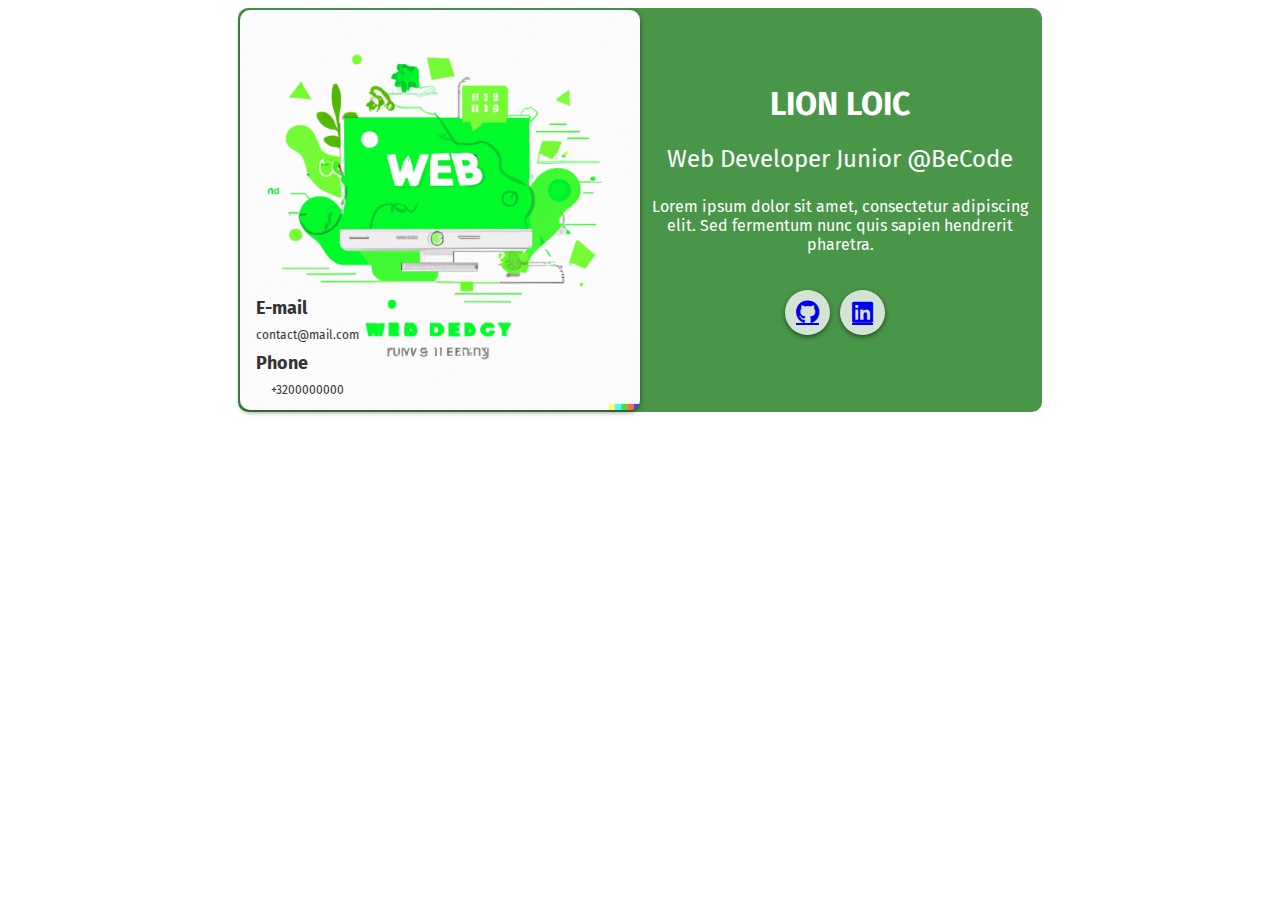
<file: index.html>
<!doctype html>
<html lang="fr">
<head>
  <meta charset="utf-8">
  <title>V-card</title>
  <link rel="stylesheet" href="styles.css">
  <link rel="stylesheet" href="https://cdnjs.cloudflare.com/ajax/libs/font-awesome/5.15.3/css/all.min.css">
  <link rel="preconnect" href="https://fonts.googleapis.com">
  <link rel="preconnect" href="https://fonts.gstatic.com" crossorigin>
  <link href="https://fonts.googleapis.com/css2?family=Fira+Sans:wght@200&family=Open+Sans:ital,wght@0,300;1,300&display=swap" rel="stylesheet">

</head>
<body>
<section class="V-card-global">
    <section class="gauche">
        <img src="illu-v-card.png" alt="illustration" class="img-gauche">
        <article class="info-gauche">
            <h2>E-mail</h2>
            <p class="para-info-gauche">contact@mail.com</p>
            <h2>Phone</h2>
            <p class="para-info-gauche">+3200000000</p>
        </article>
    </section>
    <section class="droite">
        <article class="info">
            <h1 class="name">LION LOIC</h1>
            <p class="job">Web Developer Junior @BeCode</p>
            <p class="description">Lorem ipsum dolor sit amet, consectetur adipiscing elit. Sed fermentum nunc quis sapien hendrerit pharetra. </p>
        </article>
        <section class="social">
            <a href="https://github.com/Loic-lion" target="_blank" class="link"><i class="fab fa-github"></i></a>
            <a href="https://www.linkedin.com/in/lo%C3%AFc-lion-7a45a026a" target="_blank" class="link"><i class="fab fa-linkedin"></i></a>
        </section>
    </section>
</section>
</body>
</html>
</file>
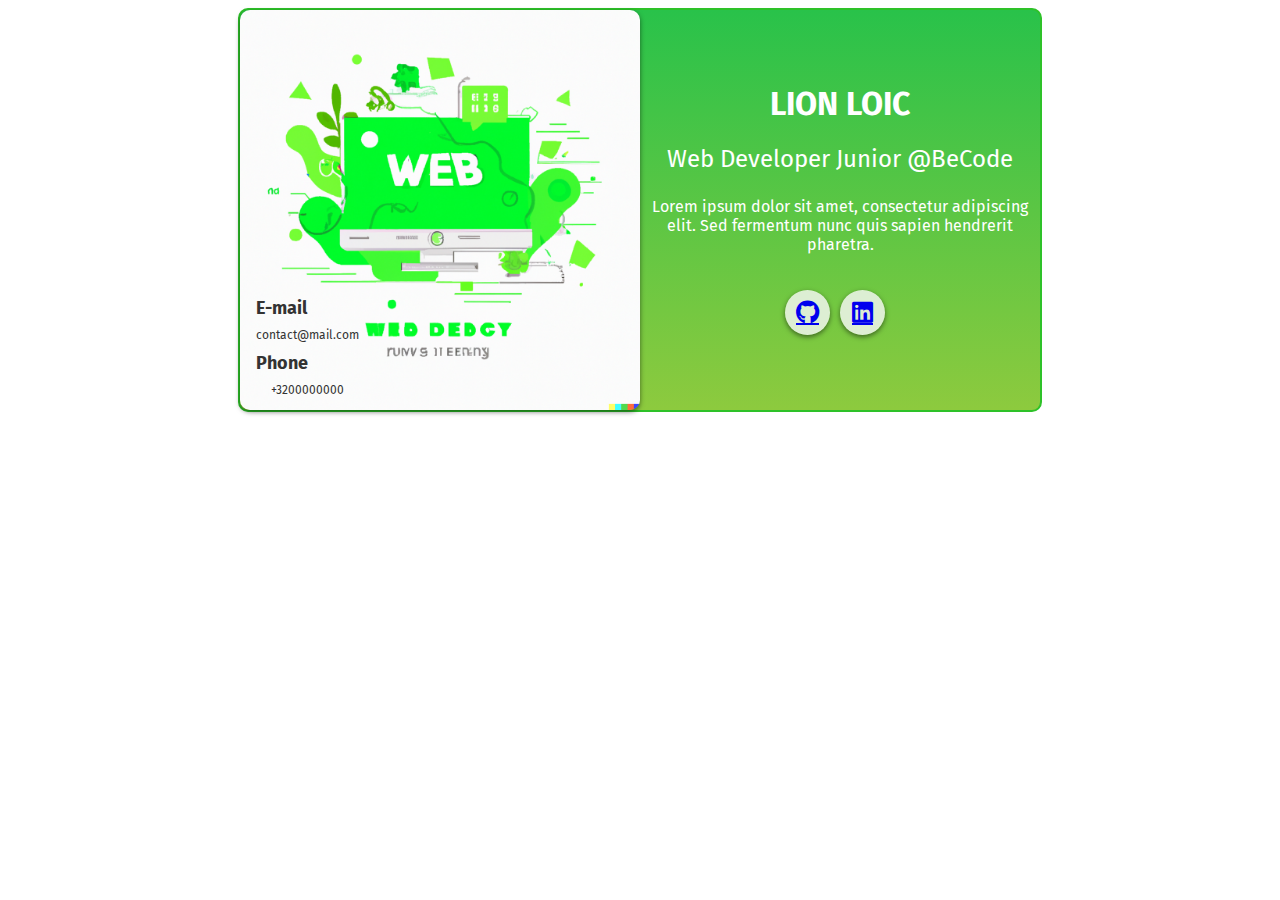
<file: flexb/index.html>
<!doctype html>
<html lang="fr">
<head>
  <meta charset="utf-8">
  <title>V-card</title>
  <link rel="stylesheet" href="styles.css">
  <link rel="stylesheet" href="https://cdnjs.cloudflare.com/ajax/libs/font-awesome/5.15.3/css/all.min.css">
  <link rel="preconnect" href="https://fonts.googleapis.com">
  <link rel="preconnect" href="https://fonts.gstatic.com" crossorigin>
  <link href="https://fonts.googleapis.com/css2?family=Fira+Sans:wght@200&family=Open+Sans:ital,wght@0,300;1,300&display=swap" rel="stylesheet">

</head>
<body>
<section class="V-card-global">
    <section class="gauche">
        <img src="illu-v-card.png" alt="illustration" class="img-gauche">
        <article class="info-gauche">
            <h2>E-mail</h2>
            <p class="para-info-gauche">contact@mail.com</p>
            <h2>Phone</h2>
            <p class="para-info-gauche">+3200000000</p>
        </article>
    </section>
    <section class="droite">
        <article class="info">
            <h1 class="name">LION LOIC</h1>
            <p class="job">Web Developer Junior @BeCode</p>
            <p class="description">Lorem ipsum dolor sit amet, consectetur adipiscing elit. Sed fermentum nunc quis sapien hendrerit pharetra. </p>
        </article>
        <section class="social">
            <a href="https://github.com/Loic-lion" target="_blank" class="link"><i class="fab fa-github"></i></a>
            <a href="https://www.linkedin.com/in/lo%C3%AFc-lion-7a45a026a" target="_blank" class="link"><i class="fab fa-linkedin"></i></a>
        </section>
    </section>
</section>
</body>
</html>
</file>
<file: styles.css>
.V-card-global {
    background-color: rgb(73, 150, 73);
    border-width: 2px;
    border-style: solid;
    border-color: rgb(73, 150, 73);
    max-width: 800px;
    margin: 0 auto;
    display: flex;
    align-items: center;
    border-radius: 10px;
  }
  
  .gauche {
    flex-basis: 50%;
    max-width: 50%;
    display: flex;
    position: relative;
  }
  
  .droite {
    flex-basis: 50%;
    max-width: 50%;
    display: flex;
    justify-content: space-evenly;
    gap: 20px;
    flex-wrap: wrap;
  }
  
  .img-gauche {
    max-width: 100%;
    height: auto;
    border-radius: 10px;
    box-shadow: 0px 2px 5px rgba(0, 0, 0, 0.5);
  }
  
  .name {
    font-size: 2em;
    margin-top: 0;
    
  }
  
  .job {
    font-size: 1.5em;
    margin-top: 0;
  }
  
  .description {
    font-size: 1em;
  }
  
  .link {
    display: flex;
    font-size: 1.5em;
    margin-right: 10px;
    width: 45px;
    height: 45px;
    background-color: #f7f7f7cc;
    border-radius: 50%;
    justify-content: center;
    align-items: center;
    box-shadow: 0px 2px 5px rgba(0, 0, 0, 0.5);
  }

  .link:hover {
    background-color: #b4b4b4e8;
    box-shadow: 0px 2px 5px rgba(0, 0, 0, 0);  
  }

  p, h1 {
    text-align: center
  }

.social {
    display: flex;
    justify-content: space-around;
}

.info {

}
img {
    display: block;
    margin-bottom: 0;
  }

body {
    font-family: "Fira Sans", sans-serif;
    color: rgb(255, 255, 255);
  }
.info-gauche {
    position: absolute;
    top: 68%;
    left: 4%;
    font-size: 12px;
    color: #333;
  }
.para-info-gauche {
    line-height: 0.3;
  }
</file>
<file: flexb/styles.css>
.V-card-global {
    background: linear-gradient(rgb(41, 194, 74), rgb(141, 202, 62));
    border-width: 2px;
    border-style: solid;
    border-color: rgb(46, 194, 41);
    max-width: 800px;
    margin: 0 auto;
    display: flex;
    flex-wrap: wrap;
    justify-content: space-between;
    align-items: center;
    border-radius: 10px;
  }
  
  .gauche {
    flex-basis: 50%;
    max-width: 50%;

    display: flex;
    flex-wrap: wrap;
    justify-content: center;
    align-items: center;
    position: relative;
  }
  
  .droite {
    flex-basis: 50%;
    max-width: 50%;
    display: flex;
    align-items: center;
    justify-content: space-evenly;
    gap: 20px;
    flex-wrap: wrap;
    align-content: space-evenly;
  }
  
  .img-gauche {
    max-width: 100%;
    height: auto;
    border-radius: 10px;
    box-shadow: 0px 2px 5px rgba(0, 0, 0, 0.5);
  }
  
  .name {
    font-size: 2em;
    margin-top: 0;
    
  }
  
  .job {
    font-size: 1.5em;
    margin-top: 0;
  }
  
  .description {
    font-size: 1em;
  }
  
  .link {
    display: flex;
    font-size: 1.5em;
    margin-right: 10px;
    width: 45px;
    height: 45px;
    background-color: #f7f7f7cc;
    border-radius: 50%;
    justify-content: center;
    align-items: center;
    box-shadow: 0px 2px 5px rgba(0, 0, 0, 0.5);

  }

  .link:hover {
    background-color: #b4b4b4e8;
    box-shadow: 0px 2px 5px rgba(0, 0, 0, 0);
  }

  p, h1 {
    text-align: center
  }

.social {
    display: flex;
    justify-content: space-around;
}

.info {

}
img {
    display: block;
    margin-bottom: 0;
  }

body {
    font-family: "Fira Sans", sans-serif;
    color: rgb(255, 255, 255);
  }

.info-gauche {
  position: absolute; 
  top: 68%; 
  left: 4%; 
  font-size: 12px;
  color: #333;

}

.para-info-gauche {
  line-height: 0.3;

}
</file>
